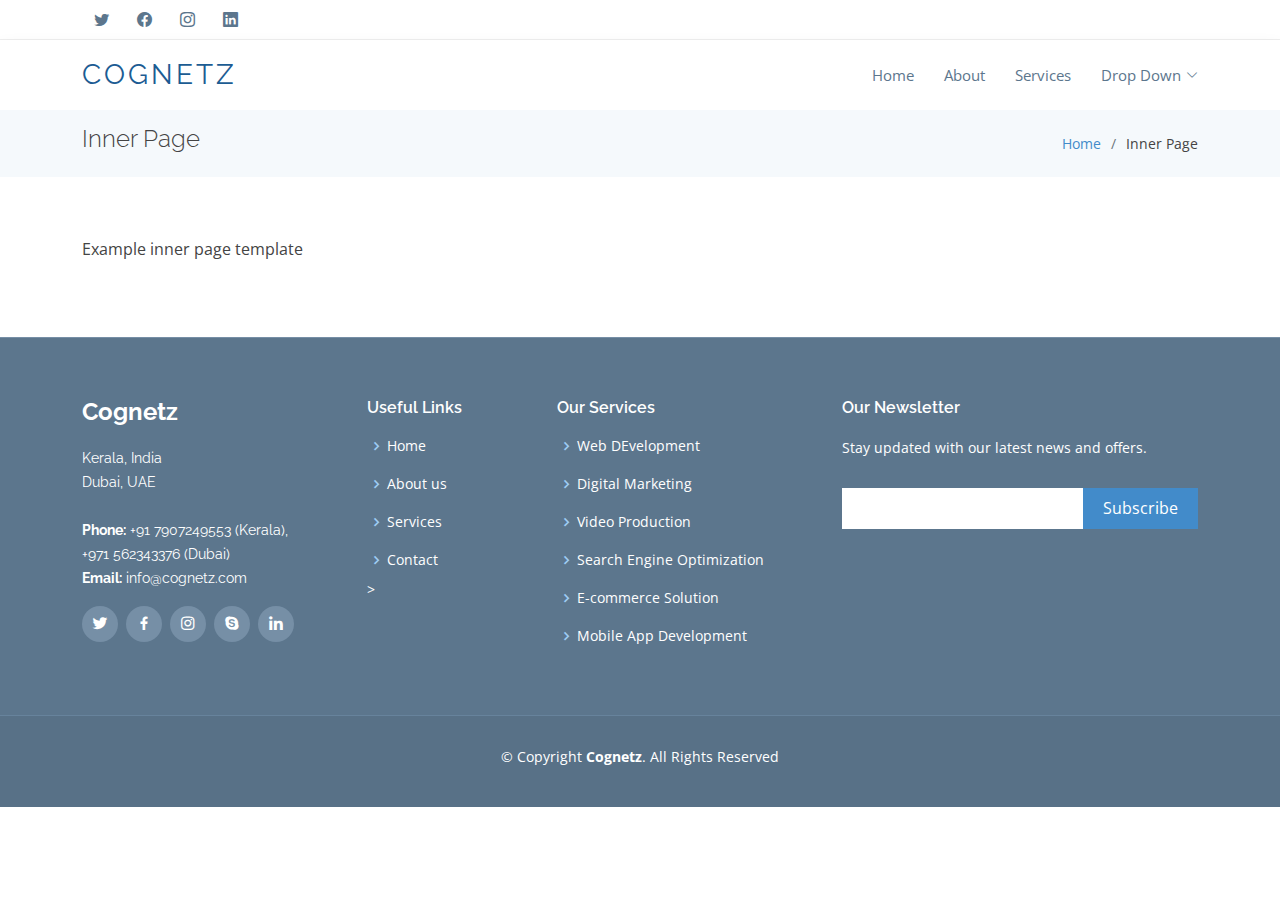
<file: inner-page.html>
<!DOCTYPE html>
<html lang="en">

<head>
  <meta charset="utf-8">
  <meta content="width=device-width, initial-scale=1.0" name="viewport">

  <title>Cognetz</title>
  <meta content="" name="description">
  <meta content="" name="keywords">

  

  <!-- Google Fonts -->
  <link href="https://fonts.googleapis.com/css?family=Open+Sans:300,300i,400,400i,600,600i,700,700i|Raleway:300,300i,400,400i,600,600i,700,700i,900" rel="stylesheet">

  <!-- Vendor CSS Files -->
  <link href="assets/vendor/animate.css/animate.min.css" rel="stylesheet">
  <link href="assets/vendor/aos/aos.css" rel="stylesheet">
  <link href="assets/vendor/bootstrap/css/bootstrap.min.css" rel="stylesheet">
  <link href="assets/vendor/bootstrap-icons/bootstrap-icons.css" rel="stylesheet">
  <link href="assets/vendor/boxicons/css/boxicons.min.css" rel="stylesheet">
  <link href="assets/vendor/glightbox/css/glightbox.min.css" rel="stylesheet">
  <link href="assets/vendor/swiper/swiper-bundle.min.css" rel="stylesheet">

  <!-- Template Main CSS File -->
  <link href="assets/css/style.css" rel="stylesheet">

  
</head>

<body>

  <!-- ======= Top Bar ======= -->
  <section id="topbar" class="d-flex align-items-center">
    <div class="container d-flex justify-content-center justify-content-md-between">
      
      <div class="social-links d-none d-md-block">
        <a href="#" class="twitter"><i class="bi bi-twitter"></i></a>
        <a href="#" class="facebook"><i class="bi bi-facebook"></i></a>
        <a href="#" class="instagram"><i class="bi bi-instagram"></i></a>
        <a href="#" class="linkedin"><i class="bi bi-linkedin"></i></i></a>
      </div>
    </div>
  </section>

  <!-- ======= Header ======= -->
  <header id="header" class="d-flex align-items-center">
    <div class="container d-flex align-items-center">

      <div class="logo me-auto">
        <h1><a href="index.html">Cognetz</a></h1>
        <!-- Uncomment below if you prefer to use an image logo -->
        <!-- <a href="index.html"><img src="assets/img/logo.png" alt="" class="img-fluid"></a>-->
      </div>

      <nav id="navbar" class="navbar">
        <ul>
          <li><a class="nav-link scrollto " href="#hero">Home</a></li>
          <li><a class="nav-link scrollto" href="#about">About</a></li>
          <li><a class="nav-link scrollto" href="#services">Services</a></li>
          
          <li class="dropdown"><a href="#"><span>Drop Down</span> <i class="bi bi-chevron-down"></i></a>
            <ul>
              <li><a href="#">Drop Down 1</a></li>
              <li class="dropdown"><a href="#"><span>Services</span> <i class="bi bi-chevron-right"></i></a>
                <ul>
             
                  <li><a href="#">Web Development</a></li>
                  <li><a href="#">Digital Marketing</a></li>
                  <li><a href="#">Video Production</a></li>
                  <li><a href="#"> Search Engine Optimization</a></li>
                  <li><a href="#"> E-commerce Solution</a></li>
                  <li><a href="#"> Mobile App Development</a></li>
                </ul>
              </li>
                
          <li><a class="nav-link scrollto" href="#contact">Contact</a></li>
        </ul>
        <i class="bi bi-list mobile-nav-toggle"></i>
      </nav><!-- .navbar -->

    </div>
  </header><!-- End Header -->

  <main id="main">

    <!-- ======= Breadcrumbs Section ======= -->
    <section class="breadcrumbs">
      <div class="container">

        <div class="d-flex justify-content-between align-items-center">
          <h2>Inner Page</h2>
          <ol>
            <li><a href="index.html">Home</a></li>
            <li>Inner Page</li>
          </ol>
        </div>

      </div>
    </section><!-- End Breadcrumbs Section -->

    <section class="inner-page">
      <div class="container">
        <p>
          Example inner page template
        </p>
      </div>
    </section>

  </main><!-- End #main -->

  <!-- ======= Footer ======= -->
  <footer id="footer">
    <div class="footer-top">
      <div class="container">
        <div class="row">

          <div class="col-lg-3 col-md-6 footer-info">
            <h3>Cognetz</h3>
            <p>
              Kerala, India<br>
              Dubai, UAE<br><br>
              <strong>Phone:</strong> +91 7907249553 (Kerala),<br> +971 562343376 (Dubai)<br>
              <strong>Email:</strong> info@cognetz.com<br>
            </p>
            <div class="social-links mt-3">
              <a href="#" class="twitter"><i class="bx bxl-twitter"></i></a>
              <a href="#" class="facebook"><i class="bx bxl-facebook"></i></a>
              <a href="#" class="instagram"><i class="bx bxl-instagram"></i></a>
              <a href="#" class="google-plus"><i class="bx bxl-skype"></i></a>
              <a href="#" class="linkedin"><i class="bx bxl-linkedin"></i></a>
            </div>
          </div>

          <div class="col-lg-2 col-md-6 footer-links">
            <h4>Useful Links</h4>
            <ul>
              <li><i class="bx bx-chevron-right"></i> <a href="#">Home</a></li>
              <li><i class="bx bx-chevron-right"></i> <a href="#">About us</a></li>
              <li><i class="bx bx-chevron-right"></i> <a href="#">Services</a></li>
              <li><i class="bx bx-chevron-right"></i> <a href="#">Contact</a></li>
              >
            </ul>
          </div>

          <div class="col-lg-3 col-md-6 footer-links">
            <h4>Our Services</h4>
            <ul>
              <li><i class="bx bx-chevron-right"></i> <a href="#">Web DEvelopment</a></li>
              <li><i class="bx bx-chevron-right"></i> <a href="#">Digital Marketing</a></li>
              <li><i class="bx bx-chevron-right"></i> <a href="#">Video Production</a></li>
              <li><i class="bx bx-chevron-right"></i> <a href="#">Search Engine Optimization</a></li>
              <li><i class="bx bx-chevron-right"></i> <a href="#">E-commerce Solution</a></li>
              <li><i class="bx bx-chevron-right"></i> <a href="#">Mobile App Development</a></li>
            </ul>
          </div>

          <div class="col-lg-4 col-md-6 footer-newsletter">
            <h4>Our Newsletter</h4>
            <p>Stay updated with our latest news and offers.</p>
            <form action="" method="post">
              <input type="email" name="email"><input type="submit" value="Subscribe">
            </form>

          </div>

        </div>
      </div>
    </div>

    <div class="container">
      <div class="copyright">
        &copy; Copyright <strong><span>Cognetz</span></strong>. All Rights Reserved
      </div>
      <div class="credits">
        
      </div>
    </div>
  </footer><!-- End Footer -->

  <a href="#" class="back-to-top d-flex align-items-center justify-content-center"><i class="bi bi-arrow-up-short"></i></a>

  <!-- Vendor JS Files -->
  <script src="assets/vendor/purecounter/purecounter_vanilla.js"></script>
  <script src="assets/vendor/aos/aos.js"></script>
  <script src="assets/vendor/bootstrap/js/bootstrap.bundle.min.js"></script>
  <script src="assets/vendor/glightbox/js/glightbox.min.js"></script>
  <script src="assets/vendor/isotope-layout/isotope.pkgd.min.js"></script>
  <script src="assets/vendor/swiper/swiper-bundle.min.js"></script>
  <script src="assets/vendor/php-email-form/validate.js"></script>

  <!-- Template Main JS File -->
  <script src="assets/js/main.js"></script>

</body>

</html>
</file>
<file: assets/css/style.css>
/**
* Template Name: Mamba
* Template URL: https://bootstrapmade.com/mamba-one-page-bootstrap-template-free/
* Updated: Mar 17 2024 with Bootstrap v5.3.3
* Author: BootstrapMade.com
* License: https://bootstrapmade.com/license/
*/

/*--------------------------------------------------------------
# General
--------------------------------------------------------------*/
body {
  font-family: "Open Sans", sans-serif;
  color: #444;
}

a {
  color: #428bca;
  text-decoration: none;
}

a:hover {
  color: #9eccf4;
  text-decoration: none;
}

h1,
h2,
h3,
h4,
h5,
h6,
.font-primary {
  font-family: "Raleway", sans-serif;
}

/*--------------------------------------------------------------
# Back to top button
--------------------------------------------------------------*/
.back-to-top {
  position: fixed;
  visibility: hidden;
  opacity: 0;
  right: 15px;
  bottom: 15px;
  z-index: 99999;
  background: #428bca;
  width: 40px;
  height: 40px;
  border-radius: 4px;
  transition: all 0.4s;
}

.back-to-top i {
  font-size: 24px;
  color: #fff;
  line-height: 0;
}

.back-to-top:hover {
  background: #629fd3;
  color: #fff;
}

.back-to-top.active {
  visibility: visible;
  opacity: 1;
}

/*--------------------------------------------------------------
# Disable aos animation delay on mobile devices
--------------------------------------------------------------*/
@media screen and (max-width: 768px) {
  [data-aos-delay] {
    transition-delay: 0 !important;
  }
}

/*--------------------------------------------------------------
# Top Bar
--------------------------------------------------------------*/
#topbar {
  background: #fff;
  border-bottom: 1px solid #eee;
  font-size: 15px;
  height: 40px;
  padding: 0;
}

#topbar .contact-info a {
  line-height: 0;
  color: #444;
  transition: 0.3s;
}

#topbar .contact-info a:hover {
  color: #428bca;
}

#topbar .contact-info i {
  color: #428bca;
  line-height: 0;
  margin-right: 5px;
}

#topbar .contact-info .phone-icon {
  margin-left: 15px;
}

#topbar .social-links a {
  color: #5c768d;
  padding: 4px 12px;
  display: inline-block;
  line-height: 1px;
  transition: 0.3s;
}

#topbar .social-links a:hover {
  color: #428bca;
}

/*--------------------------------------------------------------
# Header
--------------------------------------------------------------*/
#header {
  height: 70px;
  background: #fff;
  z-index: 997;
  box-shadow: 0px 5px 15px 0px rgba(0, 0, 0, 0.06);
}

#header .logo h1 {
  font-size: 28px;
  margin: 0;
  padding: 10px 0;
  line-height: 1;
  font-weight: 400;
  letter-spacing: 3px;
  text-transform: uppercase;
}

#header .logo h1 a,
#header .logo h1 a:hover {
  color: #1c5c93;
  text-decoration: none;
}

#header .logo img {
  padding: 0;
  margin: 0;
  max-height: 40px;
}

.scrolled-offset {
  margin-top: 70px;
}

/*--------------------------------------------------------------
# Navigation Menu
--------------------------------------------------------------*/
/**
* Desktop Navigation 
*/
.navbar {
  padding: 0;
}

.navbar ul {
  margin: 0;
  padding: 0;
  display: flex;
  list-style: none;
  align-items: center;
}

.navbar li {
  position: relative;
}

.navbar a,
.navbar a:focus {
  display: flex;
  align-items: center;
  justify-content: space-between;
  padding: 10px 0 10px 30px;
  font-family: "Open Sans", sans-serif;
  font-size: 15px;
  color: #5c768d;
  white-space: nowrap;
  transition: 0.3s;
}

.navbar a i,
.navbar a:focus i {
  font-size: 12px;
  line-height: 0;
  margin-left: 5px;
}

.navbar a:hover,
.navbar .active,
.navbar .active:focus,
.navbar li:hover>a {
  color: #428bca;
}

.navbar .dropdown ul {
  display: block;
  position: absolute;
  left: 14px;
  top: 100%;
  margin: 0;
  padding: 10px 0;
  z-index: 99;
  opacity: 0;
  visibility: hidden;
  background: #fff;
  box-shadow: 0px 0px 30px rgba(127, 137, 161, 0.25);
  transition: 0.3s;
}

.navbar .dropdown ul li {
  min-width: 200px;
}

.navbar .dropdown ul a {
  padding: 10px 20px;
  text-transform: none;
}

.navbar .dropdown ul a i {
  font-size: 12px;
}

.navbar .dropdown ul a:hover,
.navbar .dropdown ul .active:hover,
.navbar .dropdown ul li:hover>a {
  color: #428bca;
}

.navbar .dropdown:hover>ul {
  opacity: 1;
  visibility: visible;
}

.navbar .dropdown .dropdown ul {
  top: 0;
  left: calc(100% - 30px);
  visibility: hidden;
}

.navbar .dropdown .dropdown:hover>ul {
  opacity: 1;
  top: 0;
  left: 100%;
  visibility: visible;
}

@media (max-width: 1366px) {
  .navbar .dropdown .dropdown ul {
    left: -90%;
  }

  .navbar .dropdown .dropdown:hover>ul {
    left: -100%;
  }
}

/**
* Mobile Navigation 
*/
.mobile-nav-toggle {
  color: #1f3548;
  font-size: 28px;
  cursor: pointer;
  display: none;
  line-height: 0;
  transition: 0.5s;
}

.mobile-nav-toggle.bi-x {
  color: #fff;
}

@media (max-width: 991px) {
  .mobile-nav-toggle {
    display: block;
  }

  .navbar ul {
    display: none;
  }
}

.navbar-mobile {
  position: fixed;
  overflow: hidden;
  top: 0;
  right: 0;
  left: 0;
  bottom: 0;
  background: rgba(31, 53, 72, 0.9);
  transition: 0.3s;
  z-index: 998;
}

.navbar-mobile .mobile-nav-toggle {
  position: absolute;
  top: 15px;
  right: 15px;
}

.navbar-mobile ul {
  display: block;
  position: absolute;
  top: 55px;
  right: 15px;
  bottom: 15px;
  left: 15px;
  padding: 10px 0;
  background-color: #fff;
  overflow-y: auto;
  transition: 0.3s;
}

.navbar-mobile a,
.navbar-mobile a:focus {
  padding: 10px 20px;
  font-size: 15px;
  color: #1f3548;
}

.navbar-mobile a:hover,
.navbar-mobile .active,
.navbar-mobile li:hover>a {
  color: #428bca;
}

.navbar-mobile .getstarted,
.navbar-mobile .getstarted:focus {
  margin: 15px;
}

.navbar-mobile .dropdown ul {
  position: static;
  display: none;
  margin: 10px 20px;
  padding: 10px 0;
  z-index: 99;
  opacity: 1;
  visibility: visible;
  background: #fff;
  box-shadow: 0px 0px 30px rgba(127, 137, 161, 0.25);
}

.navbar-mobile .dropdown ul li {
  min-width: 200px;
}

.navbar-mobile .dropdown ul a {
  padding: 10px 20px;
}

.navbar-mobile .dropdown ul a i {
  font-size: 12px;
}

.navbar-mobile .dropdown ul a:hover,
.navbar-mobile .dropdown ul .active:hover,
.navbar-mobile .dropdown ul li:hover>a {
  color: #428bca;
}

.navbar-mobile .dropdown>.dropdown-active {
  display: block;
}

/*--------------------------------------------------------------
# Hero Section
--------------------------------------------------------------*/
#hero {
  width: 100%;
  height: calc(100vh - 110px);
  padding: 0;
  overflow: hidden;
  background: #000;
}

#hero .carousel-item {
  width: 100%;
  height: calc(100vh - 110px);
  background-size: cover;
  background-position: top right;
  background-repeat: no-repeat;
  overflow: hidden;
}

#hero .carousel-item::before {
  content: "";
  background-color: rgba(13, 30, 45, 0.6);
  position: absolute;
  height: 100%;
  width: 100%;
  top: 0;
  right: 0;
  left: 0;
  bottom: 0;
  overflow: hidden;
}

#hero .carousel-container {
  display: flex;
  justify-content: center;
  align-items: center;
  position: absolute;
  bottom: 0;
  top: 0;
  left: 0;
  right: 0;
  overflow: hidden;
}

#hero .carousel-content {
  text-align: left;
}

@media (max-width: 992px) {

  #hero,
  #hero .carousel-item {
    height: calc(100vh - 70px);
  }

  #hero .carousel-content.container {
    padding: 0 50px;
  }
}

#hero h2 {
  color: #fff;
  margin-bottom: 30px;
  font-size: 48px;
  font-weight: 900;
}

#hero p {
  width: 80%;
  animation-delay: 0.4s;
  color: #fff;
}

#hero .carousel-inner .carousel-item {
  transition-property: opacity;
  background-position: center top;
}

#hero .carousel-inner .carousel-item,
#hero .carousel-inner .active.carousel-item-start,
#hero .carousel-inner .active.carousel-item-end {
  opacity: 0;
}

#hero .carousel-inner .active,
#hero .carousel-inner .carousel-item-next.carousel-item-start,
#hero .carousel-inner .carousel-item-prev.carousel-item-end {
  opacity: 1;
  transition: 0.5s;
}

#hero .carousel-inner .carousel-item-next,
#hero .carousel-inner .carousel-item-prev,
#hero .carousel-inner .active.carousel-item-start,
#hero .carousel-inner .active.carousel-item-end {
  left: 0;
  transform: translate3d(0, 0, 0);
}

#hero .carousel-control-prev,
#hero .carousel-control-next {
  width: 10%;
}

#hero .carousel-control-next-icon,
#hero .carousel-control-prev-icon {
  background: none;
  font-size: 48px;
  line-height: 1;
  width: auto;
  height: auto;
}

#hero .carousel-indicators li {
  list-style-type: none;
  cursor: pointer;
}

#hero .btn-get-started {
  font-family: "Raleway", sans-serif;
  font-weight: 500;
  font-size: 14px;
  letter-spacing: 1px;
  display: inline-block;
  padding: 12px 32px;
  border-radius: 5px;
  transition: 0.5s;
  line-height: 1;
  margin: 10px;
  color: #fff;
  animation-delay: 0.8s;
  border: 0;
  background: #428bca;
}

#hero .btn-get-started:hover {
  background: #1c5c93;
}

@media (max-width: 768px) {
  #hero h2 {
    font-size: 28px;
  }
}

@media (max-height: 500px) {

  #hero,
  #hero .carousel-item {
    height: 120vh;
  }
}

@media (min-width: 1024px) {
  #hero p {
    width: 60%;
  }

  #hero .carousel-control-prev,
  #hero .carousel-control-next {
    width: 5%;
  }
}

/*--------------------------------------------------------------
# Sections General
--------------------------------------------------------------*/
section {
  padding: 60px 0;
  overflow: hidden;
}

.section-bg {
  background-color: #f5f9fc;
}

.section-title {
  text-align: center;
  padding-bottom: 30px;
}

.section-title h2 {
  font-size: 32px;
  font-weight: 600;
  margin-bottom: 20px;
  padding-bottom: 0;
  color: #5c768d;
}

.section-title p {
  margin-bottom: 0;
}

/*--------------------------------------------------------------
# Breadcrumbs
--------------------------------------------------------------*/
.breadcrumbs {
  padding: 15px 0;
  background-color: #f5f9fc;
  min-height: 40px;
}

.breadcrumbs h2 {
  font-size: 24px;
  font-weight: 300;
}

.breadcrumbs ol {
  display: flex;
  flex-wrap: wrap;
  list-style: none;
  padding: 0;
  margin: 0;
  font-size: 14px;
}

.breadcrumbs ol li+li {
  padding-left: 10px;
}

.breadcrumbs ol li+li::before {
  display: inline-block;
  padding-right: 10px;
  color: #6c757d;
  content: "/";
}

@media (max-width: 768px) {
  .breadcrumbs .d-flex {
    display: block !important;
  }

  .breadcrumbs ol {
    display: block;
  }

  .breadcrumbs ol li {
    display: inline-block;
  }
}

/*--------------------------------------------------------------
# About Us
--------------------------------------------------------------*/
.about {
  padding-bottom: 30px;
}

.about .container {
  box-shadow: 0 5px 25px 0 rgba(214, 215, 216, 0.6);
}

.about .video-box img {
  padding: 15px 0;
}

.about .section-title p {
  text-align: left;
  font-style: italic;
  color: #666;
}

.about .about-content {
  padding: 40px;
}

.about .icon-box+.icon-box {
  margin-top: 40px;
}

.about .icon-box .icon {
  float: left;
  display: flex;
  align-items: center;
  justify-content: center;
  width: 72px;
  height: 72px;
  background: #f1f7fb;
  border-radius: 6px;
  transition: 0.5s;
}

.about .icon-box .icon i {
  color: #428bca;
  font-size: 32px;
}

.about .icon-box:hover .icon {
  background: #428bca;
}

.about .icon-box:hover .icon i {
  color: #fff;
}

.about .icon-box .title {
  margin-left: 95px;
  font-weight: 700;
  margin-bottom: 10px;
  font-size: 18px;
  text-transform: uppercase;
}

.about .icon-box .title a {
  color: #343a40;
  transition: 0.3s;
}

.about .icon-box .title a:hover {
  color: #428bca;
}

.about .icon-box .description {
  margin-left: 95px;
  line-height: 24px;
  font-size: 14px;
}

.about .video-box {
  position: relative;
}

.about .play-btn {
  width: 94px;
  height: 94px;
  background: radial-gradient(#428bca 50%, rgba(66, 139, 202, 0.4) 52%);
  border-radius: 50%;
  display: block;
  position: absolute;
  left: calc(50% - 47px);
  top: calc(50% - 47px);
  overflow: hidden;
}

.about .play-btn::after {
  content: "";
  position: absolute;
  left: 50%;
  top: 50%;
  transform: translateX(-40%) translateY(-50%);
  width: 0;
  height: 0;
  border-top: 10px solid transparent;
  border-bottom: 10px solid transparent;
  border-left: 15px solid #fff;
  z-index: 100;
  transition: all 400ms cubic-bezier(0.55, 0.055, 0.675, 0.19);
}

.about .play-btn::before {
  content: "";
  position: absolute;
  width: 120px;
  height: 120px;
  animation-delay: 0s;
  animation: pulsate-btn 2s;
  animation-direction: forwards;
  animation-iteration-count: infinite;
  animation-timing-function: steps;
  opacity: 1;
  border-radius: 50%;
  border: 5px solid rgba(66, 139, 202, 0.7);
  top: -15%;
  left: -15%;
  background: rgba(198, 16, 0, 0);
}

.about .play-btn:hover::after {
  border-left: 15px solid #428bca;
  transform: scale(20);
}

.about .play-btn:hover::before {
  content: "";
  position: absolute;
  left: 50%;
  top: 50%;
  transform: translateX(-40%) translateY(-50%);
  width: 0;
  height: 0;
  border: none;
  border-top: 10px solid transparent;
  border-bottom: 10px solid transparent;
  border-left: 15px solid #fff;
  z-index: 200;
  animation: none;
  border-radius: 0;
}

@keyframes pulsate-btn {
  0% {
    transform: scale(0.6, 0.6);
    opacity: 1;
  }

  100% {
    transform: scale(1, 1);
    opacity: 0;
  }
}


/*--------------------------------------------------------------
# Services
--------------------------------------------------------------*/
.services {
  padding-bottom: 30px;
}

.services .icon-box {
  margin-bottom: 20px;
  text-align: center;
}

.services .icon {
  display: inline-flex;
  justify-content: center;
  align-items: center;
  width: 80px;
  height: 80px;
  margin-bottom: 20px;
  background: #fff;
  border-radius: 50%;
  transition: 0.5s;
  color: #428bca;
  box-shadow: 0px 0 25px rgba(0, 0, 0, 0.15);
  overflow: hidden;
}

.services .icon i {
  font-size: 36px;
  line-height: 0;
}

.services .icon-box:hover .icon {
  box-shadow: 0px 0 30px rgba(66, 139, 202, 0.5);
}

.services .title {
  font-weight: 600;
  margin-bottom: 15px;
  font-size: 18px;
  position: relative;
  padding-bottom: 15px;
}

.services .title a {
  color: #444;
  transition: 0.3s;
}

.services .title a:hover {
  color: #428bca;
}

.services .title::after {
  content: "";
  position: absolute;
  display: block;
  width: 50px;
  height: 2px;
  background: #428bca;
  bottom: 0;
  left: calc(50% - 25px);
}

.services .description {
  line-height: 24px;
  font-size: 14px;
}

/*--------------------------------------------------------------
# Our Portfolio
--------------------------------------------------------------*/
.portfolio .portfolio-item {
  margin-bottom: 30px;
}

.portfolio #portfolio-flters {
  padding: 0;
  margin: 0 0 35px 0;
  list-style: none;
  text-align: center;
}

.portfolio #portfolio-flters li {
  cursor: pointer;
  margin: 0 15px 15px 0;
  display: inline-block;
  padding: 10px 20px;
  font-size: 12px;
  line-height: 20px;
  color: #444;
  border-radius: 4px;
  text-transform: uppercase;
  background: #fff;
  margin-bottom: 5px;
  transition: all 0.3s ease-in-out;
}

.portfolio #portfolio-flters li:hover,
.portfolio #portfolio-flters li.filter-active {
  background: #428bca;
  color: #fff;
}

.portfolio #portfolio-flters li:last-child {
  margin-right: 0;
}

.portfolio .portfolio-wrap {
  box-shadow: 0px 2px 12px rgba(0, 0, 0, 0.08);
  transition: 0.3s;
  position: relative;
  overflow: hidden;
}

.portfolio .portfolio-wrap img {
  transition: 0.3s;
}

.portfolio .portfolio-wrap .portfolio-info {
  display: flex;
  justify-content: center;
  align-items: center;
  flex-direction: column;
  opacity: 0;
  position: absolute;
  bottom: 0;
  top: 0;
  left: 0;
  right: 0;
  transition: 0.3s;
  text-align: center;
  background: rgba(31, 53, 72, 0.6);
  padding-bottom: 30px;
}

.portfolio .portfolio-wrap .portfolio-info h4 {
  font-size: 20px;
  color: #fff;
  font-weight: 600;
}

.portfolio .portfolio-wrap .portfolio-info p {
  color: #fff;
  font-size: 14px;
  text-transform: uppercase;
}

.portfolio .portfolio-wrap .portfolio-info a {
  color: #428bca;
  margin: 0 4px;
  line-height: 0;
  background-color: #fff;
  border-radius: 50px;
  text-align: center;
  width: 36px;
  height: 36px;
  display: inline-flex;
  align-items: center;
  justify-content: center;
  transition: 0.3s;
}

.portfolio .portfolio-wrap .portfolio-info a i {
  font-size: 22px;
  line-height: 0;
}

.portfolio .portfolio-wrap .portfolio-info a:hover {
  background: #428bca;
  color: #fff;
}

.portfolio .portfolio-wrap:hover {
  box-shadow: 0px 4px 14px rgba(0, 0, 0, 0.16);
}

.portfolio .portfolio-wrap:hover .portfolio-info {
  opacity: 1;
  padding-bottom: 0;
}

.portfolio .portfolio-wrap:hover img {
  transform: scale(1.1);
}



/*--------------------------------------------------------------
# Contact Us
--------------------------------------------------------------*/
.contact {
  background: #f8f9fa; /* Light background color */
  padding: 60px 0;
}

.contact .info {
  background: #fff; /* White background for the info section */
  box-shadow: 0 2px 15px rgba(0, 0, 0, 0.1); /* Light shadow for depth */
  padding: 30px;
  border-radius: 8px; /* Rounded corners */
}

.contact .info h4 {
  font-size: 22px; /* Larger font size for headings */
  color: #333; /* Dark grey color for headings */
  font-weight: 600;
  margin-top: 10px;
}

.contact .info p {
  font-size: 16px; /* Consistent font size for text */
  color: #555; /* Medium grey color for text */
  margin-bottom: 20px;
}

.contact .info i {
  font-size: 20px; /* Larger icons */
  color: #007bff; /* Primary blue color for icons */
  margin-right: 10px;
}

.contact .email-phone-box {
  display: flex;
  flex-direction: column;
  gap: 20px; /* Space between boxes */
}

.contact .info .email,
.contact .info .phone {
  background: #f1f1f1; /* Light grey background for boxes */
  padding: 15px;
  border-radius: 8px; /* Rounded corners */
  box-shadow: 0 2px 10px rgba(0, 0, 0, 0.1); /* Light shadow for boxes */
}

.contact form {
  background: #fff; /* White background for the form */
  box-shadow: 0 2px 15px rgba(0, 0, 0, 0.1); /* Light shadow for depth */
  padding: 30px;
  border-radius: 8px; /* Rounded corners */
}

.contact form .form-group label {
  font-size: 16px; /* Consistent font size for labels */
  color: #333; /* Dark grey color for labels */
  margin-bottom: 10px;
}

.contact form .form-control {
  border-radius: 5px; /* Rounded corners for form fields */
  border: 1px solid #ced4da; /* Light grey border */
}

.contact form .text-center button {
  background: #007bff; /* Primary blue background for button */
  border: none;
  padding: 10px 24px;
  color: #fff; /* White text */
  border-radius: 5px; /* Rounded corners */
  transition: background 0.3s;
}

.contact form .text-center button:hover {
  background: #0056b3; /* Darker blue on hover */
}

.contact form .loading,
.contact form .error-message,
.contact form .sent-message {
  display: none;
  text-align: center;
}

.contact form .loading {
  color: #007bff;
}

.contact form .error-message {
  color: red;
}

.contact form .sent-message {
  color: green;
}


@keyframes animate-loading {
  0% {
    transform: rotate(0deg);
  }

  100% {
    transform: rotate(360deg);
  }
}

#footer {
  background: #587187;
  padding: 0 0 30px 0;
  color: #fff;
  font-size: 14px;
}

#footer .footer-top {
  background: #5c768d;
  border-top: 1px solid #768fa6;
  border-bottom: 1px solid #67839c;
  padding: 60px 0 30px 0;
}

#footer .footer-top .footer-info {
  margin-bottom: 30px;
}

#footer .footer-top .footer-info h3 {
  font-size: 24px;
  margin: 0 0 20px 0;
  padding: 2px 0 2px 0;
  line-height: 1;
  font-weight: 700;
}

#footer .footer-top .footer-info p {
  font-size: 14px;
  line-height: 24px;
  margin-bottom: 0;
  font-family: "Raleway", sans-serif;
  color: #fff;
}

#footer .footer-top .social-links a {
  font-size: 18px;
  display: inline-block;
  background: #768fa6;
  color: #fff;
  line-height: 1;
  padding: 8px 0;
  margin-right: 4px;
  border-radius: 50%;
  text-align: center;
  width: 36px;
  height: 36px;
  transition: 0.3s;
}

#footer .footer-top .social-links a:hover {
  background: #428bca;
  color: #fff;
  text-decoration: none;
}

#footer .footer-top h4 {
  font-size: 16px;
  font-weight: 600;
  color: #fff;
  position: relative;
  padding-bottom: 12px;
}

#footer .footer-top .footer-links {
  margin-bottom: 30px;
}

#footer .footer-top .footer-links ul {
  list-style: none;
  padding: 0;
  margin: 0;
}

#footer .footer-top .footer-links ul i {
  padding-right: 2px;
  color: #9eccf4;
  font-size: 18px;
  line-height: 1;
}

#footer .footer-top .footer-links ul li {
  padding: 10px 0;
  display: flex;
  align-items: center;
}

#footer .footer-top .footer-links ul li:first-child {
  padding-top: 0;
}

#footer .footer-top .footer-links ul a {
  color: #fff;
  transition: 0.3s;
  display: inline-block;
  line-height: 1;
}

#footer .footer-top .footer-links ul a:hover {
  color: #9eccf4;
}

#footer .footer-top .footer-newsletter form {
  margin-top: 30px;
  background: #fff;
  padding: 6px 10px;
  position: relative;
  border-radius: 4;
}

#footer .footer-top .footer-newsletter form input[type=email] {
  border: 0;
  padding: 4px;
  width: calc(100% - 110px);
}

#footer .footer-top .footer-newsletter form input[type=submit] {
  position: absolute;
  top: 0;
  right: 0;
  bottom: 0;
  border: 0;
  background: none;
  font-size: 16px;
  padding: 0 20px;
  background: #428bca;
  color: #fff;
  transition: 0.3s;
  border-radius: 4;
}

#footer .footer-top .footer-newsletter form input[type=submit]:hover {
  background: #5295ce;
}

#footer .copyright {
  text-align: center;
  padding-top: 30px;
}

#footer .credits {
  padding-top: 10px;
  text-align: center;
  font-size: 13px;
  color: #fff;
}

#footer .credits a {
  color: #9eccf4;
}
</file>
